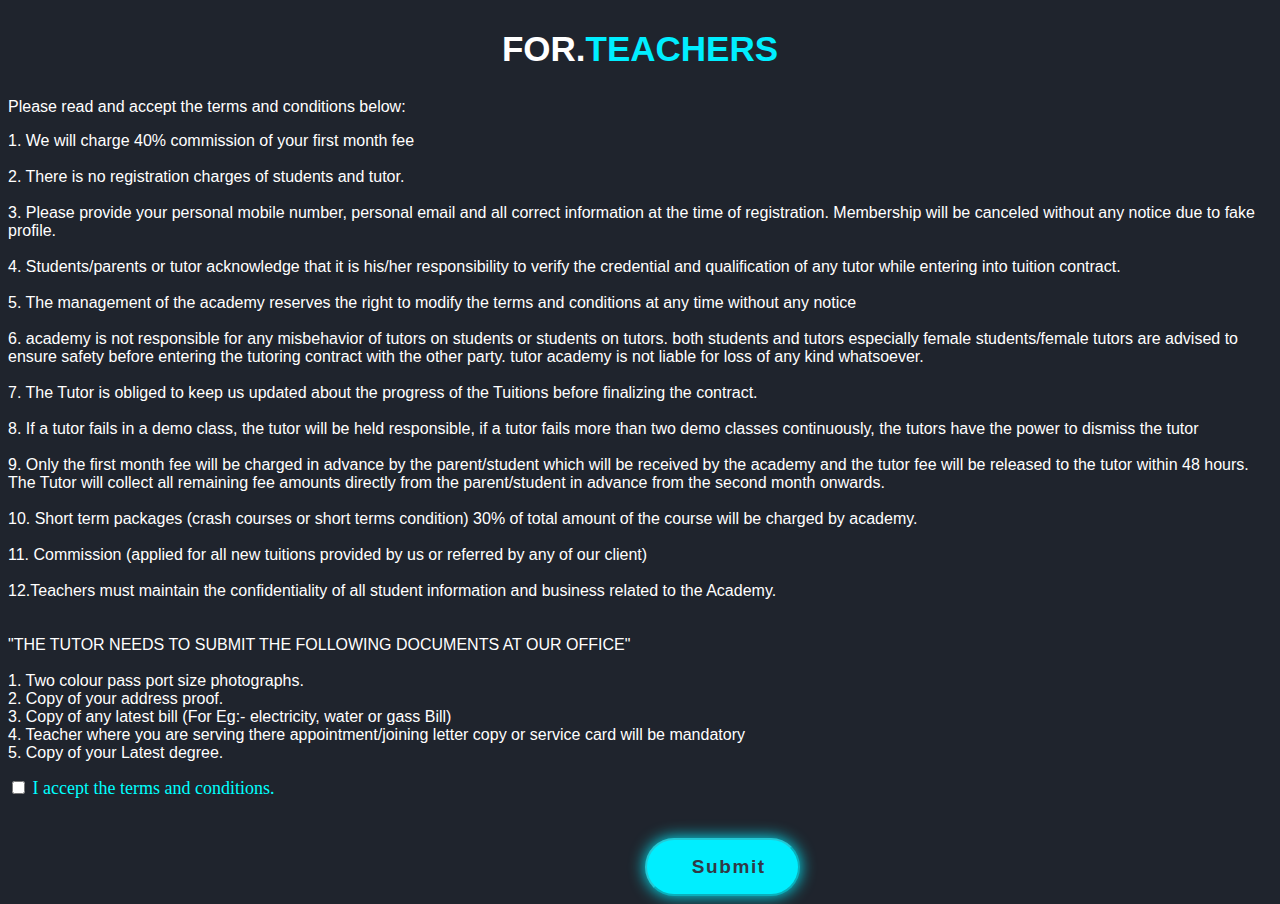
<file: terms.html>
<!DOCTYPE html>
<html lang="en">

<head>
    <meta charset="UTF-8">
    <meta name="viewport" content="width=device-width, initial-scale=1.0">
    <title>Terms And Conditions</title>
    <style>
        * {
            background-color: #1f242d;
        }

        :root {
            --bg-color: #1f242d;
            --second-bg-color: #323946;

            --text-color: #fff;
            --main-color: #0ef;

        }

        .paragraph p {
            font-family: 'popins', sans-serif;
            color: #fff;

        }

        .heading span {
            color: #0ef;
        }

        .h2,
        h2 {
            display: flex;
            justify-content: center;
            color: #fff;
            font-size: 35px;
            font-family: 'popins', sans-serif;
        }

        .btn {
            display: inline-block;
            padding: 1rem 2.8rem;
            background: var(--main-color);
            border-radius: 4rem;
            box-shadow: 0 0 1rem var(--main-color);
            font-size: 1.6rem;
            color: var(--second-bg-color);
            letter-spacing: .1rem;
            font-weight: 600;

            margin-top: 39px;
            width: 109px;
            font-size: 19px;
            margin-left: 637px;
            text-decoration: none;
            font-family: 'popins', sans-serif;
        }

        .btn:hover {
            box-shadow: none;
            color: var(--bs-btn-hover-color);
            /* background-color: var(--bs-btn-hover-bg);
border-color: var(--bs-btn-hover-border-color); */
        }

        .form-group button {
            display: inline-block;
            padding: 1rem 2.8rem;
            background: var(--main-color);
            border-radius: 4rem;
            box-shadow: 0 0 1rem var(--main-color);
            font-size: 1.6rem;
            color: var(--second-bg-color);
            letter-spacing: .1rem;
            font-weight: 600;

            margin-top: 39px;
            width: 155px;
            font-size: 19px;
            margin-left: 637px;
            text-decoration: none;
            font-family: 'popins', sans-serif;
        }
form{
    max-width: 1300px;
}
        .form-group button:hover {
            box-shadow: none;
            color: var(--bs-btn-hover-color);
        }

        @media (max-width:444px) {
form{
    max-width: 420px;
}
            .h2,
            h2 {
                font-size: 17px;
            }
        }
        @media (max-width:824px){
            .form-group button{
                margin-left: 4px;
            }
        }

        @media (max-width:1300px) {
            .btn {
                margin-left: 2px;
            }
        }
    </style>
</head>

<body>
    <h2 class="heading"> FOR. <span> TEACHERS</span></h2>
    <div class="paragraph">
        <div class="container">
            <form action="https://formsubmit.co/SAKtutoracademy@gmail.com" method="POST">
                <p>Please read and accept the terms and conditions below:</p>
                <div class="terms">
                    <p>

                        1. We will charge 40% commission of your first month fee
                        <br>
                        <br>
                        2. There is no registration charges of students and tutor.
                        <br>
                        <br>
                        3. Please provide your personal mobile number, personal email and all correct information at the
                        time of
                        registration. Membership will be canceled without any notice due to fake profile.
                        <br>
                        <br>
                        4. Students/parents or tutor acknowledge that it is his/her responsibility to verify the
                        credential and
                        qualification of any tutor while entering into tuition contract. <br>
                        <br>
                        5. The management of the academy reserves the right to modify the terms and conditions at any
                        time without
                        any notice <br>
                        <br>
                        6. academy is not responsible for any misbehavior of tutors on students or students on tutors.
                        both students
                        and tutors especially female students/female tutors are advised to ensure safety before entering
                        the
                        tutoring contract with the other party. tutor academy is not liable for loss of any kind
                        whatsoever.
                        <br><br>
                        7. The Tutor is obliged to keep us updated about the progress of the Tuitions before finalizing
                        the
                        contract. <br>
                        <br>
                        8. If a tutor fails in a demo class, the tutor will be held responsible, if a tutor fails more
                        than two demo
                        classes continuously, the tutors have the power to dismiss the tutor <br>
                        <br>
                        9. Only the first month fee will be charged in advance by the parent/student which will be
                        received by the
                        academy and the tutor fee will be released to the tutor within 48 hours. The Tutor will collect
                        all
                        remaining fee amounts directly from the parent/student in advance from the second month onwards.
                        <br><br>
                        10. Short term packages (crash courses or short terms condition) 30% of total amount of the
                        course will be
                        charged by academy.
                        <br><br>
                        11. Commission (applied for all new tuitions provided by us or referred by any of our client)
                        <br><br>
                        12.Teachers must maintain the confidentiality of all student information and business related to
                        the
                        Academy.
                        <br><br><br>
                        <!-- "The tutor needs to submit the following documents at our office" -->
                        "THE TUTOR NEEDS TO SUBMIT THE FOLLOWING DOCUMENTS AT OUR OFFICE"
                        <br> <br>
                        1. Two colour pass port size photographs.
                        <br>
                        2. Copy of your address proof.
                        <br>
                        3. Copy of any latest bill (For Eg:- electricity, water or gass Bill)
                        <br>
                        4. Teacher where you are serving there appointment/joining letter copy or service card will be
                        mandatory
                        <br>
                        5. Copy of your Latest degree.

                    </p>
                    <!-- <div class="container">
            <h2>Terms and Conditions Agreement</h2>
            <p>Please read and accept the terms and conditions below:</p>
            <div class="terms">
                 Replace with your terms and conditions text -->
                    <!-- <p>Lorem ipsum dolor sit amet, consectetur adipiscing elit. ...</p> -->
                </div>
                <label style=" color: aqua;
            font-size: 18px" ;>
                    <input type="checkbox" name="agreementCheckbox" id="agreementCheckbox">
                    I accept the terms and conditions.
                </label>
                <div class="form-group">
                    <button id="submitButton" disabled>Submit</button>
                </div>
            </form>
        </div>


        <!-- <a href="https://bashartc13.wixsite.com/study-circle
        " class="btn">Click Here</a> -->
    </div>
    <script>
        const agreementCheckbox = document.getElementById('agreementCheckbox');
        const submitButton = document.getElementById('submitButton');

        agreementCheckbox.addEventListener('change', function () {
            if (agreementCheckbox.checked) {
                submitButton.removeAttribute('disabled');
            } else {
                submitButton.setAttribute('disabled', 'true');
            }
        });
    </script>
</body>

</html>
</file>
